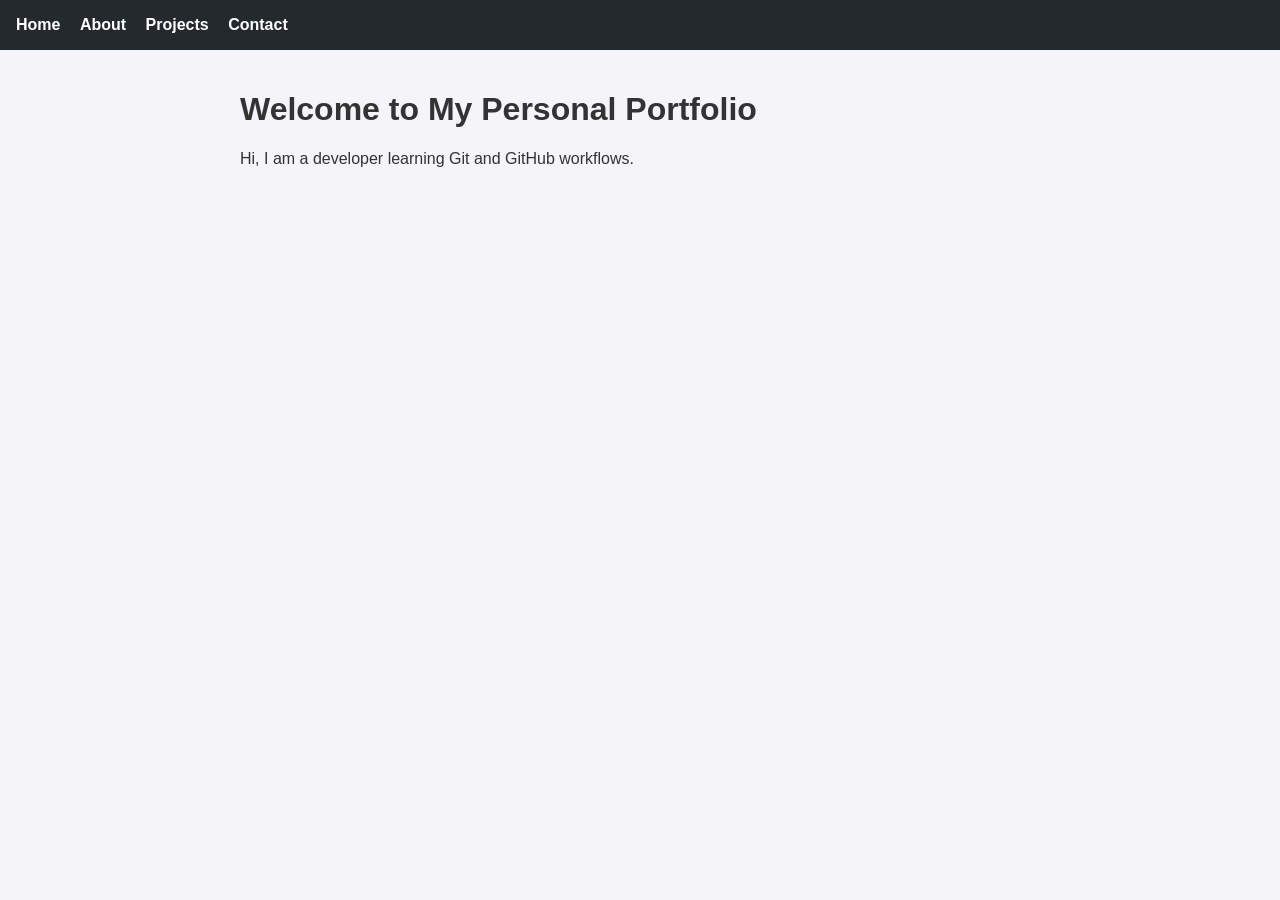
<file: index.html>
<!DOCTYPE html>
<html lang="en">
<head>
  <meta charset="UTF-8">
  <meta name="viewport" content="width=device-width, initial-scale=1.0">
  <title>My Portfolio - Home</title>
  <link rel="stylesheet" href="css/style.css">
</head>
<body>
  <header>
    <nav>
      <a href="index.html">Home</a>
      <a href="about.html">About</a>
      <a href="projects.html">Projects</a>
      <a href="contact.html">Contact</a>
    </nav>
  </header>
  <main>
    <h1>Welcome to My Personal Portfolio</h1>
    <p>Hi, I am a developer learning Git and GitHub workflows.</p>
  </main>
  <script src="js/script.js"></script>
</body>
</html>
</file>
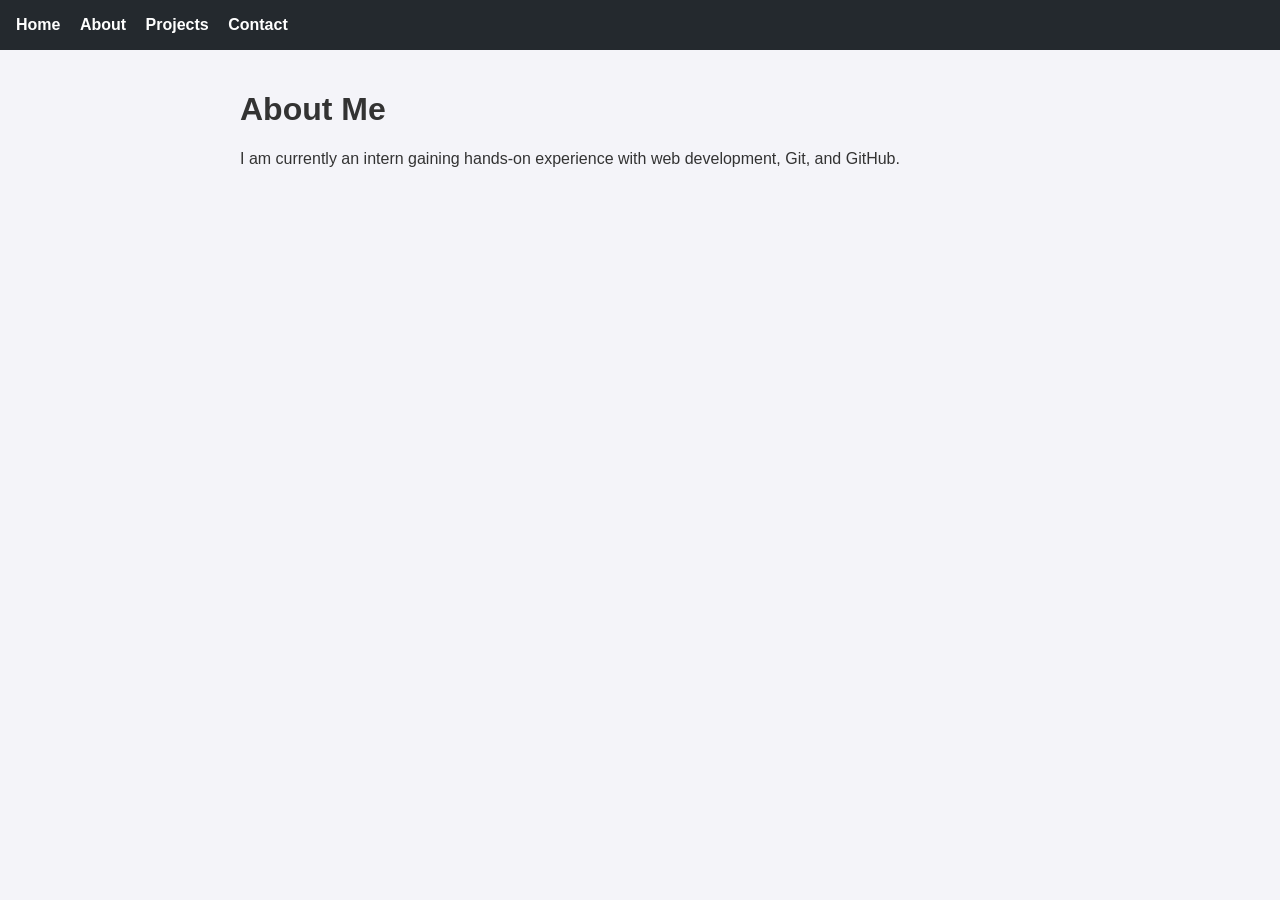
<file: about.html>
<!DOCTYPE html>
<html lang="en">
<head>
  <meta charset="UTF-8">
  <title>My Portfolio - About</title>
  <link rel="stylesheet" href="css/style.css">
</head>
<body>
  <header>
    <nav>
      <a href="index.html">Home</a>
      <a href="about.html">About</a>
      <a href="projects.html">Projects</a>
      <a href="contact.html">Contact</a>
    </nav>
  </header>
  <main>
    <h1>About Me</h1>
    <p>I am currently an intern gaining hands-on experience with web development, Git, and GitHub.</p>
  </main>
</body>
</html>
</file>
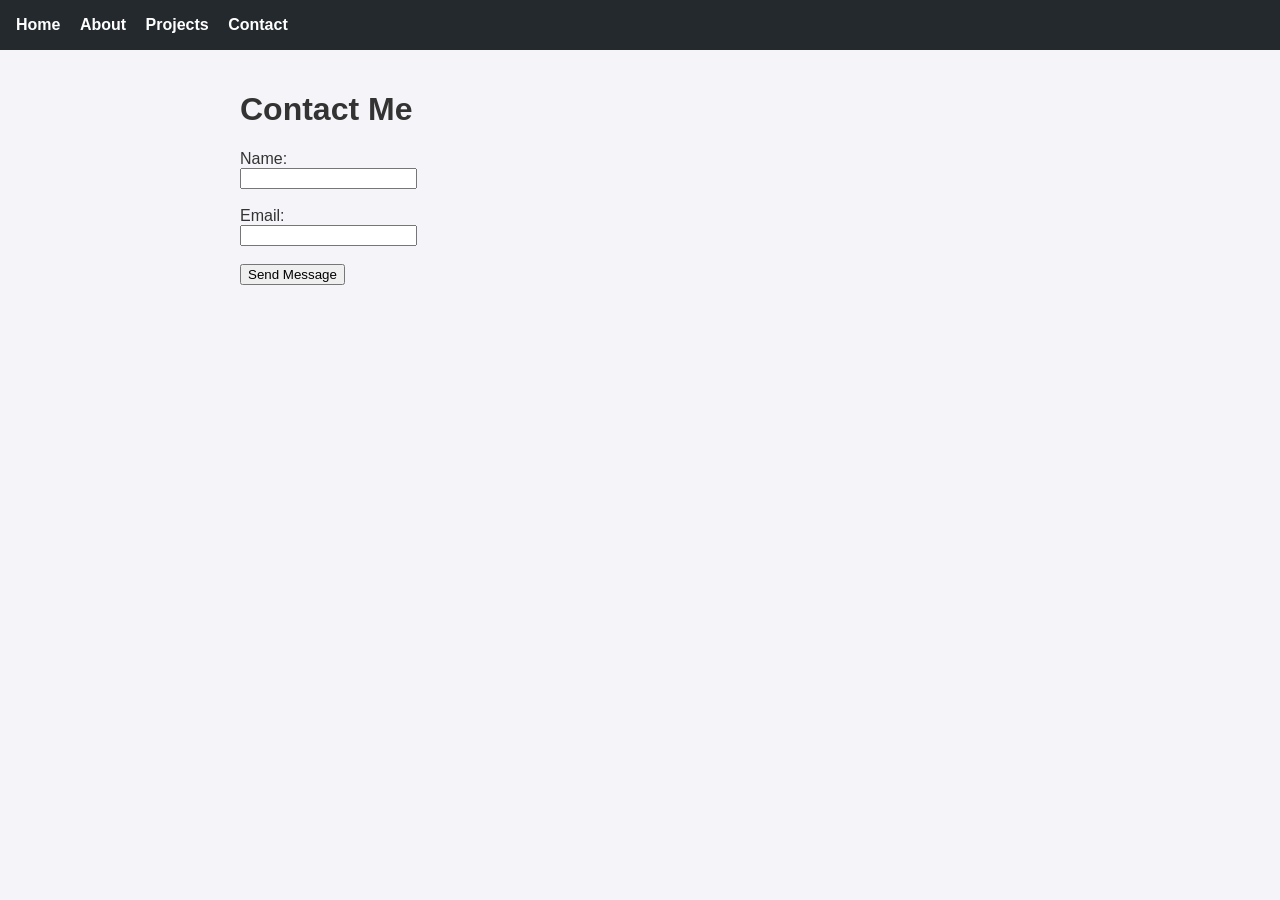
<file: contact.html>
<!DOCTYPE html>
<html lang="en">
<head>
  <meta charset="UTF-8">
  <title>My Portfolio - Contact</title>
  <link rel="stylesheet" href="css/style.css">
</head>
<body>
  <header>
    <nav>
      <a href="index.html">Home</a>
      <a href="about.html">About</a>
      <a href="projects.html">Projects</a>
      <a href="contact.html">Contact</a>
    </nav>
  </header>
  <main>
    <h1>Contact Me</h1>
    <form onsubmit="return validateContactForm(event)">
      <label for="name">Name:</label><br>
      <input type="text" id="name" name="name" required><br><br>
      <label for="email">Email:</label><br>
      <input type="email" id="email" name="email" required><br><br>
      <button type="submit">Send Message</button>
    </form>
  </main>
  <script src="js/script.js"></script>
</body>
</html>
</file>
<file: css/style.css>
body {
  font-family: Arial, sans-serif;
  margin: 0;
  padding: 0;
  background-color: #f4f4f9;
  color: #333;
}

header {
  background-color: #24292e;
  padding: 1rem;
}

nav a {
  color: #ffffff;
  margin-right: 15px;
  text-decoration: none;
  font-weight: bold;
}

main {
  padding: 20px;
  max-width: 800px;
  margin: 0 auto;
}

footer {
  text-align: center;
  padding: 10px;
  background-color: #24292e;
  color: white;
  position: fixed;
  bottom: 0;
  width: 100%;
}
</file>
